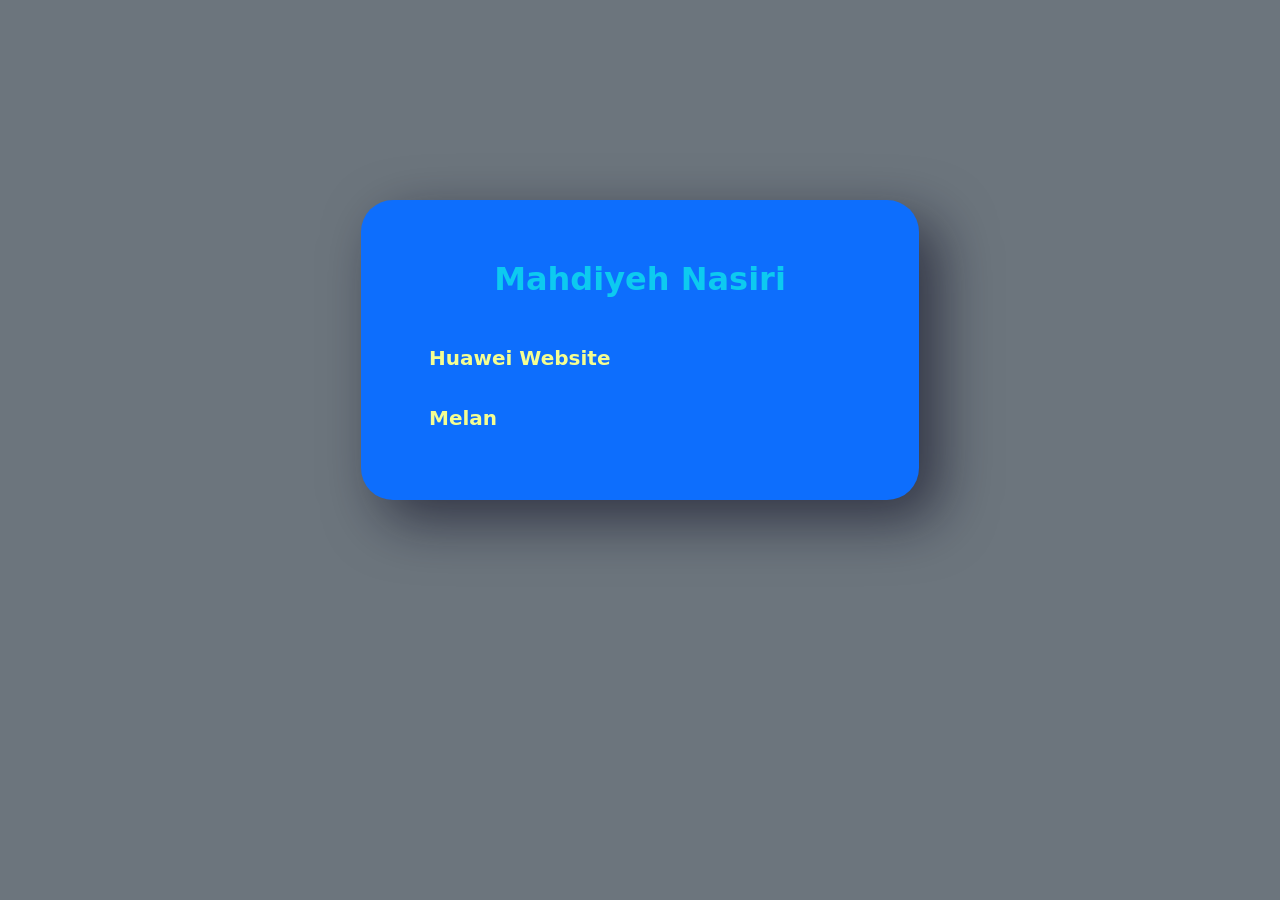
<file: first/index.html>
<!DOCTYPE html>
<html lang="en">
  <head>
    <meta charset="UTF-8" />
    <meta name="viewport" content="width=device-width, initial-scale=1.0" />
    <title>welcome</title>
    <link  href="https://cdn.jsdelivr.net/npm/bootstrap@5.3.2/dist/css/bootstrap.min.css"  rel="stylesheet"  integrity="sha384-T3c6CoIi6uLrA9TneNEoa7RxnatzjcDSCmG1MXxSR1GAsXEV/Dwwykc2MPK8M2HN"  crossorigin="anonymous" />
    <script src="https://cdn.jsdelivr.net/npm/bootstrap@5.3.2/dist/js/bootstrap.bundle.min.js" integrity="sha384-C6RzsynM9kWDrMNeT87bh95OGNyZPhcTNXj1NW7RuBCsyN/o0jlpcV8Qyq46cDfL" crossorigin="anonymous"></script>
    <link rel="stylesheet" href="welcomeindex.css" />
  </head>
  <body class="bg-secondary">
    <div class="container">
      <div class="row">
        <div class="col-12">
          <div class="bg-primary blue w-50 rounded-5 mx-auto">
            <h2 class="text-capitalize text-info fw-bold text-center mb-4"> Mahdiyeh Nasiri</h2>
            <div class="link w-100 p-2 my-2 d-flex align-items-center position-relative">
              <div class="project-name text-capitalize mt-3">
                <h3 class="fw-bold fs-5"><a  class="text-reset text-decoration-none"  href="../huawei/mainpage.html" target="_blank">huawei website</a></h3>
              </div>
            </div>
            <div class="link w-100 p-2 my-2 d-flex align-items-center position-relative">
              <div class="project-name text-capitalize mt-1">
                <h3 class="fw-bold fs-5"><a  class="text-reset text-decoration-none"  href="../myweb/mainpage.html" target="_blank">melan</a></h3>
              </div>
            </div>
          </div>
        </div>
      </div>
    </div>
  </body>
</html>
</file>
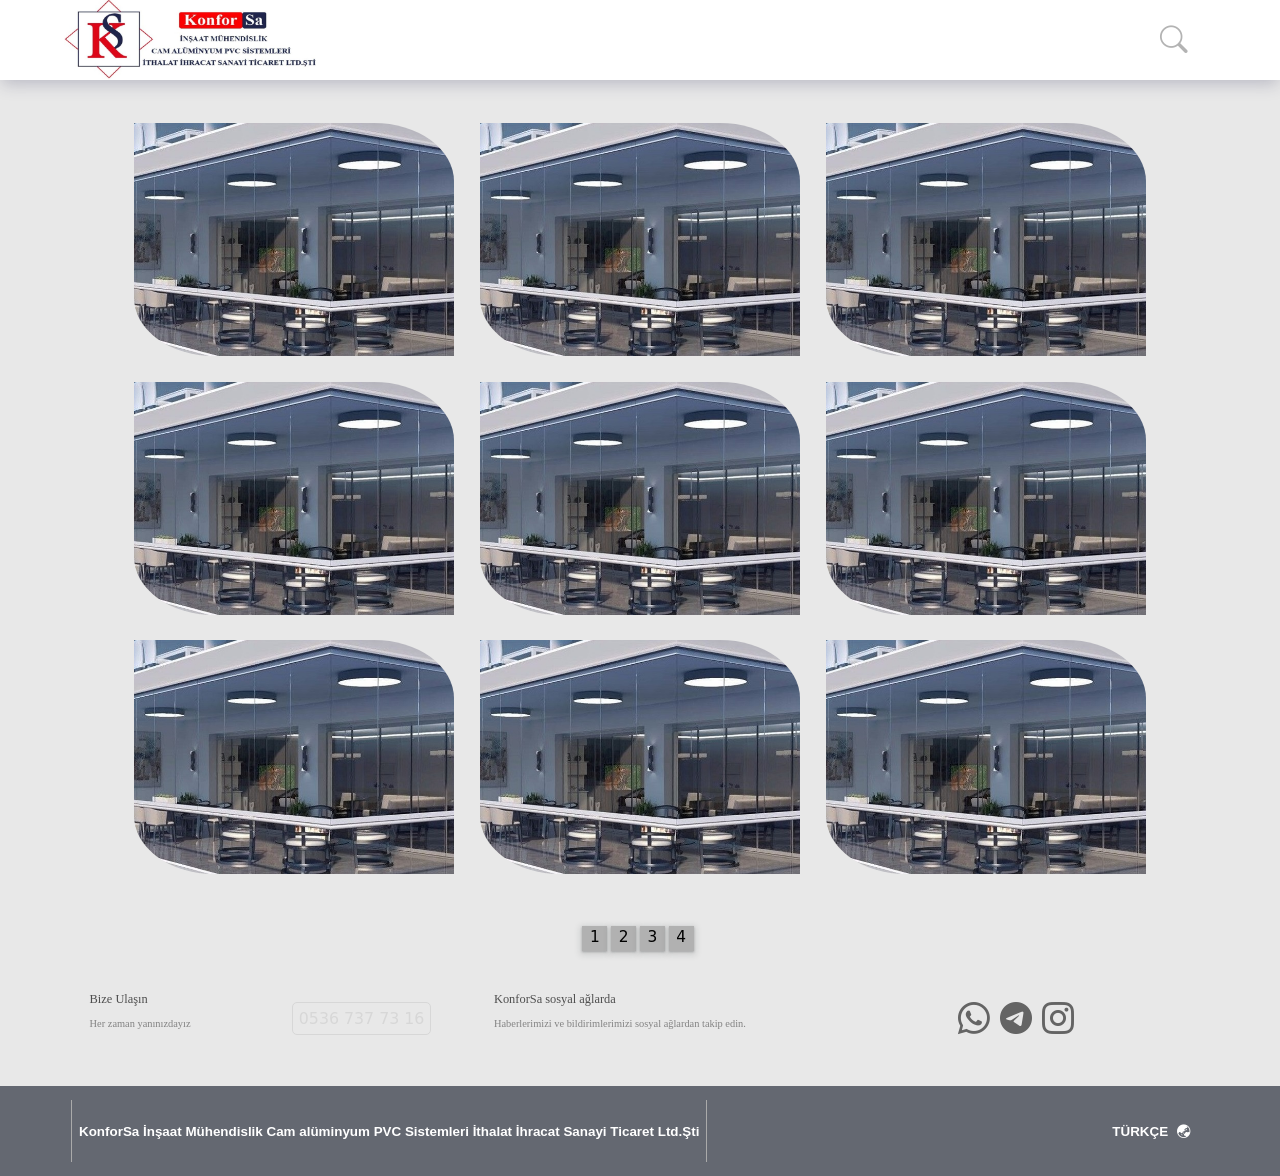
<file: aluminyum.html>
<!DOCTYPE html>
<html lang="en">

<head>
    <meta charset=" UTF-8">
    <meta name="viewport" content="width=device-width, initial-scale=1.0">
    <title>KonforSa İnşaat Mühendislik Cam alüminyum PVC Sistemleri </title>
    <link href="https://cdn.jsdelivr.net/npm/bootstrap@5.3.2/dist/css/bootstrap.min.css" rel="stylesheet"
        integrity="sha384-T3c6CoIi6uLrA9TneNEoa7RxnatzjcDSCmG1MXxSR1GAsXEV/Dwwykc2MPK8M2HN" crossorigin="anonymous">
    <script src="https://cdn.jsdelivr.net/npm/bootstrap@5.3.2/dist/js/bootstrap.bundle.min.js"
        integrity="sha384-C6RzsynM9kWDrMNeT87bh95OGNyZPhcTNXj1NW7RuBCsyN/o0jlpcV8Qyq46cDfL"
        crossorigin="anonymous"></script>
    <link rel="stylesheet" href="https://cdnjs.cloudflare.com/ajax/libs/font-awesome/4.7.0/css/font-awesome.min.css">
    <link rel="stylesheet" href="https://cdn.jsdelivr.net/npm/bootstrap-icons@1.11.2/font/bootstrap-icons.min.css">
    <link rel="stylesheet" href="css/main.css">
    <link rel="stylesheet" media="(max-width: 575px)" href="css/index2.css">
    <link rel="stylesheet" media="(min-width: 768px)" href="css/index-2md2.css">
    <link rel="stylesheet" media="(min-width: 576px) and (max-width: 767px)" href="css/index-2sm2.css">
    <link rel="stylesheet" media="(min-width: 768px)" href="css/gallery.css">
</head>

<body>
        <!--section2-->
            <div class="navigation">
                <i class="bi bi-search"></i>
                <i class="bi bi-list menu-list"></i>
                <ul class="menu">
                    <i class="bi bi-x-lg icon-modal"></i>
                    <li>
                        <a href="landing.html">Anasayfa</a>
                    </li>
                    <li>
                        <a href="" class="submenu">Projelerimiz</a>
                        <i class="bi bi-caret-left-fill icon-nav1"></i>
                    </li>
                    <li>
                        <a href="aboutus.html" >Hakkımızda</a>
                    </li>
                    <li>
                        <a href="">Ürünlerimiz</a>
                        <i class="bi bi-caret-left-fill icon-nav1"></i>
                    </li>
                    <li><a href="contact.html">İletişim</a></li>
                </ul>
                <div class="slogan">
                     <a href="landing.html"><img src="images/extra/slogan.jpg"></a>
                </div>
            </div>
            <div class="products show-submenu">
                <div class="productstext">
                    <div class="return">
                        <p>geri</p>
                        <i class="bi bi-caret-right-fill icon3"></i>
                    </div>
                    <div class="item">
                        <p>Cam Balkon</p>
                    </div>
                    <div class="item">
                        <p>Alüminyum</p>
                    </div>
                    <div class="item">
                        <p>PVC</p>
                    </div>
                    <div class="item">
                        <p>Sürgülü Kapı Sistemleri</p>
                    </div>
                    <div class="item">
                        <p>Duşa Kabin</p>
                    </div>
                    <div class="item">
                        <p>Sineklik Sistemleri</p>
                    </div>
                    <div class="item">
                        <p>Korkuluk Sistemleri</p>
                    </div>
                    <div class="item">
                        <p>Kış Bahçesi</p>
                    </div>
                    <div class="item">
                        <p>Otomatik Kapı Sistemleri</p>
                    </div>
                    <div class="item">
                        <p>Panjur ve Kepenk</p>
                    </div>
                </div>
            </div>
            <div class="support">
                <div class="supportstext">
                    <div class="return-support">
                        <p>geri</p>
                        <i class="bi bi-caret-right-fill icon3"></i>
                    </div>
                    <div class="item-support">
                        <div class="sublist-support">
                            <ul>
                                <li>
                                    <a href="cambalkon.html">Cam Balkon</a>
                                </li>
                            </ul>
                        </div>
                    </div>
                    <div class="item-support">
                        <div class="sublist-support">
                            <ul>
                                <li>
                                    <a href="aluminyum.html">Alüminyum</a>
                                </li>
                            </ul>
                        </div>
                    </div>
                    <div class="item-support">
                        <div class="sublist-support">
                            <ul>
                                <li>
                                    <a href="pvc.html">PVC</a>
                                </li>
                            </ul>
                        </div>
                    </div>

                    <div class="item-support">
                        <div class="sublist-support">
                            <ul>
                                <li>
                                    <a href="sliding.html">Sürgülü Kapı Sistemleri</a>
                                </li>
                            </ul>
                        </div>
                    </div>
                    <div class="item-support">
                        <div class="sublist-support">
                            <ul>
                                <li>
                                    <a href="cabin.html">Duşa Kabin</a>
                                </li>
                            </ul>
                        </div>
                    </div>
                    <div class="item-support">
                        <div class="sublist-support">
                            <ul>
                                <li>
                                    <a href="sineklik.html">Sineklik Sistemleri</a>
                                </li>
                            </ul>
                        </div>
                    </div>
                    <div class="item-support">
                        <div class="sublist-support">
                            <ul>
                                <li>
                                    <a href="korkuluk.html">Korkuluk Sistemleri</a>
                                </li>
                            </ul>
                        </div>
                    </div>
                    <div class="item-support">
                        <div class="sublist-support">
                            <ul>
                                <li>
                                    <a href="bahce.html">Kış Bahçesi</a>
                                </li>
                            </ul>
                        </div>
                    </div>
                    <div class="item-support">
                        <div class="sublist-support">
                            <ul>
                                <li>
                                    <a href="otomatic.html">Otomatik Kapı Sistemleri</a>
                                </li>
                            </ul>
                        </div>
                    </div>
                    <div class="item-support">
                        <div class="sublist-support">
                            <ul>
                                <li>
                                    <a href="panjur.html">Panjur ve Kepenk</a>
                                </li>
                            </ul>
                        </div>
                    </div>
                </div>
            </div>
<!--section 3-->
        <div class="gallery1">
                <div class="photobox">
                    <img src="images/groups/cambalkon1.jpg">
                </div>
                <div class="photobox">
                    <img src="images/groups/cambalkon1.jpg">
                </div>
                <div class="photobox">
                    <img src="images/groups/cambalkon1.jpg">
                </div>
        </div>
        <div class="gallery2">
                <div class="photobox">
                    <img src="images/groups/cambalkon1.jpg">
                </div>
                <div class="photobox">
                    <img src="images/groups/cambalkon1.jpg">
                </div>
                <div class="photobox">
                    <img src="images/groups/cambalkon1.jpg">
                </div>
        </div>
        <div class="gallery3">
                <div class="photobox">
                    <img src="images/groups/cambalkon1.jpg">
                </div>
                <div class="photobox">
                    <img src="images/groups/cambalkon1.jpg">
                </div>
                <div class="photobox">
                    <img src="images/groups/cambalkon1.jpg">
                </div>
        </div>
<!--section 4-->
        <div class="numbers">
            <div class="shomare">1</div>
            <div class="shomare">2</div>
            <div class="shomare">3</div>
            <div class="shomare">4</div>
        </div>
<!--section 7-->
    <div class="contactus">
        <div class="contactdivider">
            <p>Bize Ulaşın</p>
            <p>Her zaman yanınızdayız</p>
        </div>
        <div class="contactdivider">
            <div>0536 737 73 16</div>
        </div>
        <div class="contactdivider">
            <p>
                KonforSa sosyal ağlarda
            </p>
            <p>Haberlerimizi ve bildirimlerimizi sosyal ağlardan takip edin.</p>
        </div>
        <div class="contactdivider">
            <ul>
                <li><a href=><i class="bi bi-whatsapp aparat2"></i></a></li>
                <li><a href="https://t.me/greenplanet"><i class="bi bi-telegram aparat2"></i></a>
                </li>
                <li><a href="https://instagram.com/greenplanetco"><i class="bi bi-instagram aparat2"></i></a></li>
            </ul>
        </div>
    </div>
    <!--last-->
    <div class="header_menu">
        <ul class="topmenu">
            <div></div>
            <li>
                <a href="https://green.ir/">KonforSa İnşaat Mühendislik Cam alüminyum PVC Sistemleri İthalat İhracat
                    Sanayi Ticaret Ltd.Şti</a>
            </li>
            <div></div>
        </ul>
        <div class="language_menu">
            <ul class="topmenu">
                <li>
                    <a href="https://en.green.ir/"> TÜRKÇE <i class="bi bi-globe-asia-australia"></i></a>
                </li>
            </ul>
        </div>
    </div>
<script src="js/index.js"></script>
</body>
</file>
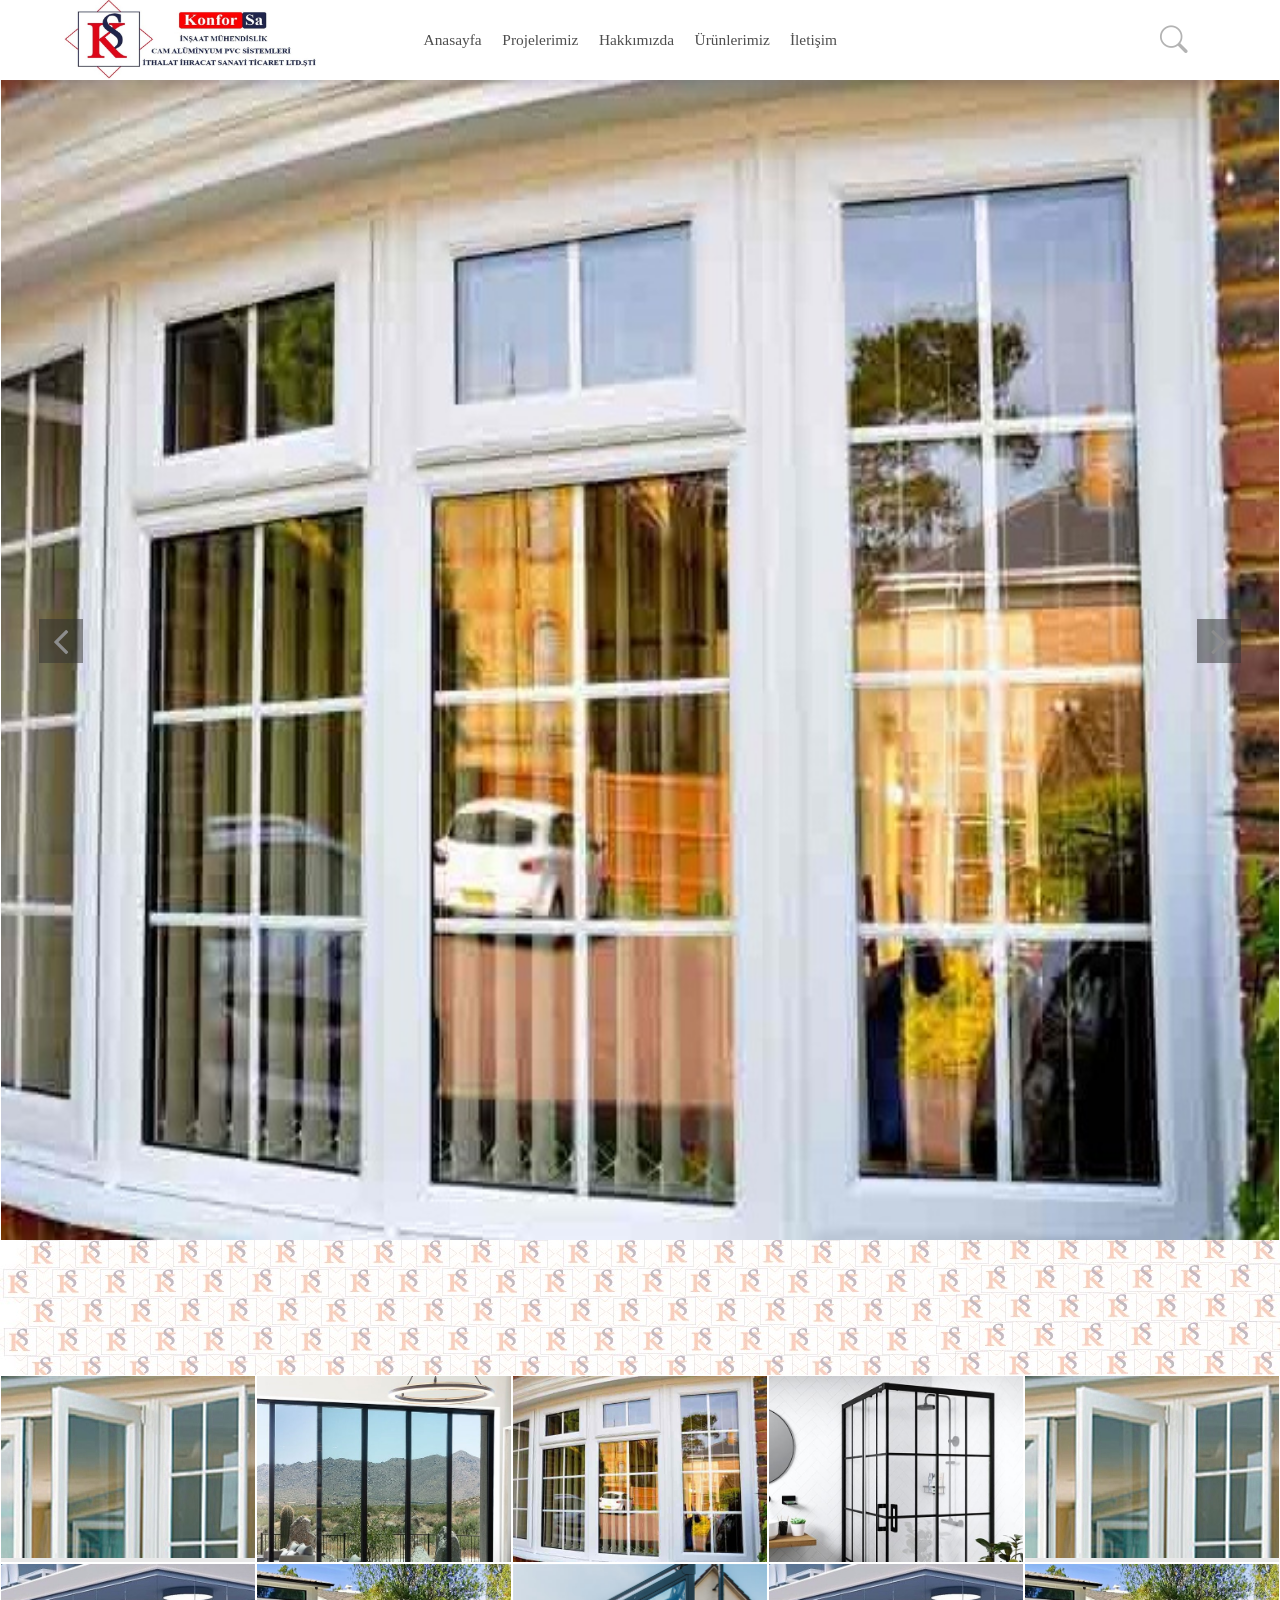
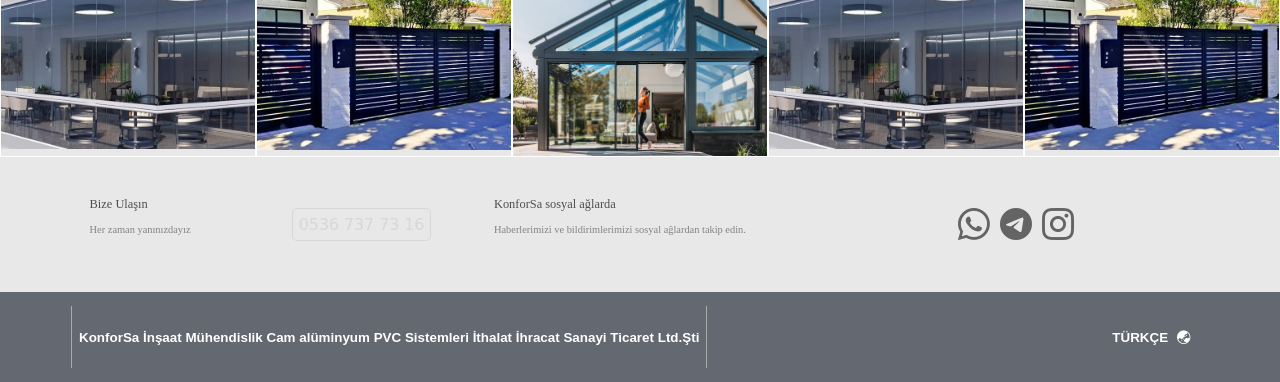
<file: landing.html>
<!DOCTYPE html>
<html lang="en">

<head>
    <meta charset=" UTF-8">
    <meta name="viewport" content="width=device-width, initial-scale=1.0">
    <title>KonforSa İnşaat Mühendislik Cam alüminyum PVC Sistemleri </title>
    <link href="https://cdn.jsdelivr.net/npm/bootstrap@5.3.2/dist/css/bootstrap.min.css" rel="stylesheet"
        integrity="sha384-T3c6CoIi6uLrA9TneNEoa7RxnatzjcDSCmG1MXxSR1GAsXEV/Dwwykc2MPK8M2HN" crossorigin="anonymous">
    <script src="https://cdn.jsdelivr.net/npm/bootstrap@5.3.2/dist/js/bootstrap.bundle.min.js"
        integrity="sha384-C6RzsynM9kWDrMNeT87bh95OGNyZPhcTNXj1NW7RuBCsyN/o0jlpcV8Qyq46cDfL"
        crossorigin="anonymous"></script>
    <link rel="stylesheet" href="https://cdnjs.cloudflare.com/ajax/libs/font-awesome/4.7.0/css/font-awesome.min.css">
    <link rel="stylesheet" href="https://cdn.jsdelivr.net/npm/bootstrap-icons@1.11.2/font/bootstrap-icons.min.css">
    <link rel="stylesheet" href="css/main.css">
    <link rel="stylesheet" media="(max-width: 575px)" href="css/index2.css">
    <link rel="stylesheet" media="(min-width: 768px)" href="css/index-2md2.css">
    <link rel="stylesheet" media="(min-width: 576px) and (max-width: 767px)" href="css/index-2sm2.css">
</head>

<body>
    <!--section 2-->
    <div class="navigation">
        <i class="bi bi-search"></i>
        <i class="bi bi-list menu-list"></i>
        <ul class="menu">
            <i class="bi bi-x-lg icon-modal"></i>
            <li>
                <a href="landing.html">Anasayfa</a>
            </li>
            <li>
                <a href="" class="submenu">Projelerimiz</a>
                <i class="bi bi-caret-left-fill icon-nav1"></i>
            </li>
            <li>
                <a href="aboutus.html" >Hakkımızda</a>
            </li>
            <li>
                <a href="">Ürünlerimiz</a>
                <i class="bi bi-caret-left-fill icon-nav1"></i>
            </li>
            <li><a href="contact.html">İletişim</a></li>
        </ul>
        <div class="slogan">
            <a href="landing.html"><img src="images/extra/slogan.jpg"></a>
        </div>
    </div>
    <div class="products show-submenu">
        <div class="productstext">
            <div class="return">
                <p>geri</p>
                <i class="bi bi-caret-right-fill icon3"></i>
            </div>
            <div class="item">
                <p>Cam Balkon</p>
            </div>
            <div class="item">
                <p>Alüminyum</p>
            </div>
            <div class="item">
                <p>PVC</p>
            </div>
            <div class="item">
                <p>Sürgülü Kapı Sistemleri</p>
            </div>
            <div class="item">
                <p>Duşa Kabin</p>
            </div>
            <div class="item">
                <p>Sineklik Sistemleri</p>
            </div>
            <div class="item">
                <p>Korkuluk Sistemleri</p>
            </div>
            <div class="item">
                <p>Kış Bahçesi</p>
            </div>
            <div class="item">
                <p>Otomatik Kapı Sistemleri</p>
            </div>
            <div class="item">
                <p>Panjur ve Kepenk</p>
            </div>
        </div>
    </div>
    <div class="support">
        <div class="supportstext">
            <div class="return-support">
                <p>geri</p>
                <i class="bi bi-caret-right-fill icon3"></i>
            </div>
            <div class="item-support">
                <div class="sublist-support">
                    <ul>
                        <li>
                            <a href="cambalkon.html">Cam Balkon</a>
                        </li>
                    </ul>
                </div>
            </div>
            <div class="item-support">
                <div class="sublist-support">
                    <ul>
                        <li>
                            <a href="aluminyum.html">Alüminyum</a>
                        </li>
                    </ul>
                </div>
            </div>
            <div class="item-support">
                <div class="sublist-support">
                    <ul>
                        <li>
                            <a href="pvc.html">PVC</a>
                        </li>
                    </ul>
                </div>
            </div>

            <div class="item-support">
                <div class="sublist-support">
                    <ul>
                        <li>
                            <a href="sliding.html">Sürgülü Kapı Sistemleri</a>
                        </li>
                    </ul>
                </div>
            </div>
            <div class="item-support">
                <div class="sublist-support">
                    <ul>
                        <li>
                            <a href="cabin.html">Duşa Kabin</a>
                        </li>
                    </ul>
                </div>
            </div>
            <div class="item-support">
                <div class="sublist-support">
                    <ul>
                        <li>
                            <a href="sineklik.html">Sineklik Sistemleri</a>
                        </li>
                    </ul>
                </div>
            </div>
            <div class="item-support">
                <div class="sublist-support">
                    <ul>
                        <li>
                            <a href="korkuluk.html">Korkuluk Sistemleri</a>
                        </li>
                    </ul>
                </div>
            </div>
            <div class="item-support">
                <div class="sublist-support">
                    <ul>
                        <li>
                            <a href="bahce.html">Kış Bahçesi</a>
                        </li>
                    </ul>
                </div>
            </div>
            <div class="item-support">
                <div class="sublist-support">
                    <ul>
                        <li>
                            <a href="otomatic.html">Otomatik Kapı Sistemleri</a>
                        </li>
                    </ul>
                </div>
            </div>
            <div class="item-support">
                <div class="sublist-support">
                    <ul>
                        <li>
                            <a href="panjur.html">Panjur ve Kepenk</a>
                        </li>
                    </ul>
                </div>
            </div>
        </div>
    </div>
    <!--section 3-->

    <div class="slider">
        <i class="fa fa-angle-left icon1"></i>
        <i class="fa fa-angle-right icon2"></i>
        <div class="slider-container">
            <img class="imageslide" src="images/groups/Aluminum1.jpg">
            <img class="imageslide" src="images/groups/automatic1.jpg">
            <img class="imageslide" src="images/groups/cabin1.jpg">
            <img class="imageslide" src="images/groups/cambalkon1.jpg">
            <img class="imageslide" src="images/groups/kisahce1.avif">
            <img class="imageslide" src="images/groups/pvc1.jpg">
        </div>
        <!--<div class="image_time">
        <div class="rect rect1">
            <div class="green green-zero"></div>
        </div>
        <div class="rect rect2">
            <div class="green green-zero"></div>
        </div>
        <div class="rect rect3">
            <div class="green green-zero"></div>
        </div>
        <div class="rect rect4">
            <div class="green green-zero"></div>
        </div>
        <div class="rect rect5">
            <div class="green green-zero"></div>
        </div>
        <div class="rect rect6">
            <div class="green green-zero"></div>
        </div>
        </div>
        
-->
    </div>

    <!--section scentences-->
    <div class="footer">
        <div class="content">
            <p class="hayal">haysllerınızı ınnsa etmek bızım ısımız masalan.....</p>
        </div>
    </div>

    <!--section 4-->
    <div class="groups">
        <div class="groupstop image-container">
            <div class="pic pic_1">
                <img src="images/groups/pvc1.jpg">
            </div>
            <div class="pic pic_2">
                <img src="images/groups/sliding1.jpg">
            </div>
            <div class="pic pic_3">
                <img src="images/groups/Aluminum1.jpg">
            </div>
            <div class="pic pic_4">
                <img src="images/groups/cabin1.jpg">
            </div>
            <div class="pic pic_5">
                <img src="images/groups/pvc1.jpg">
            </div>
        </div>

        <div class="groupsbottom image-container">
            <div class="pic pic_1">
                <img src="images/groups/cambalkon1.jpg">
            </div>
            <div class="pic pic_2">
                <img src="images/groups/gate1.jpg">
            </div>
            <div class="pic pic_3">
                <img src="images/groups/kisahce1.avif">
            </div>
            <div class="pic pic_4">
                <img src="images/groups/cambalkon1.jpg">
            </div>
            <div class="pic pic_5">
                <img src="images/groups/gate1.jpg">
            </div>
        </div>
    </div>


    <!--section 7-->
    <div class="contactus">
        <div class="contactdivider">
            <p>Bize Ulaşın</p>
            <p>Her zaman yanınızdayız</p>
        </div>
        <div class="contactdivider">
            <div>0536 737 73 16</div>
        </div>
        <div class="contactdivider">
            <p>
                KonforSa sosyal ağlarda
            </p>
            <p>Haberlerimizi ve bildirimlerimizi sosyal ağlardan takip edin.</p>
        </div>
        <div class="contactdivider">
            <ul>
                <li><a href=><i class="bi bi-whatsapp aparat2"></i></a></li>
                <li><a href="https://t.me/greenplanet"><i class="bi bi-telegram aparat2"></i></a>
                </li>
                <li><a href="https://instagram.com/greenplanetco"><i class="bi bi-instagram aparat2"></i></a></li>
            </ul>
        </div>
    </div>
    <!--last-->
    <div class="header_menu">
        <ul class="topmenu">
            <div></div>
            <li>
                <a href="https://green.ir/">KonforSa İnşaat Mühendislik Cam alüminyum PVC Sistemleri İthalat İhracat
                    Sanayi Ticaret Ltd.Şti</a>
            </li>
            <div></div>
        </ul>
        <div class="language_menu">
            <ul class="topmenu">
                <li>
                    <a href="https://en.green.ir/"> TÜRKÇE <i class="bi bi-globe-asia-australia"></i></a>
                </li>
            </ul>
        </div>
    </div>

    <script src="js/index.js"></script>
</body>
</file>
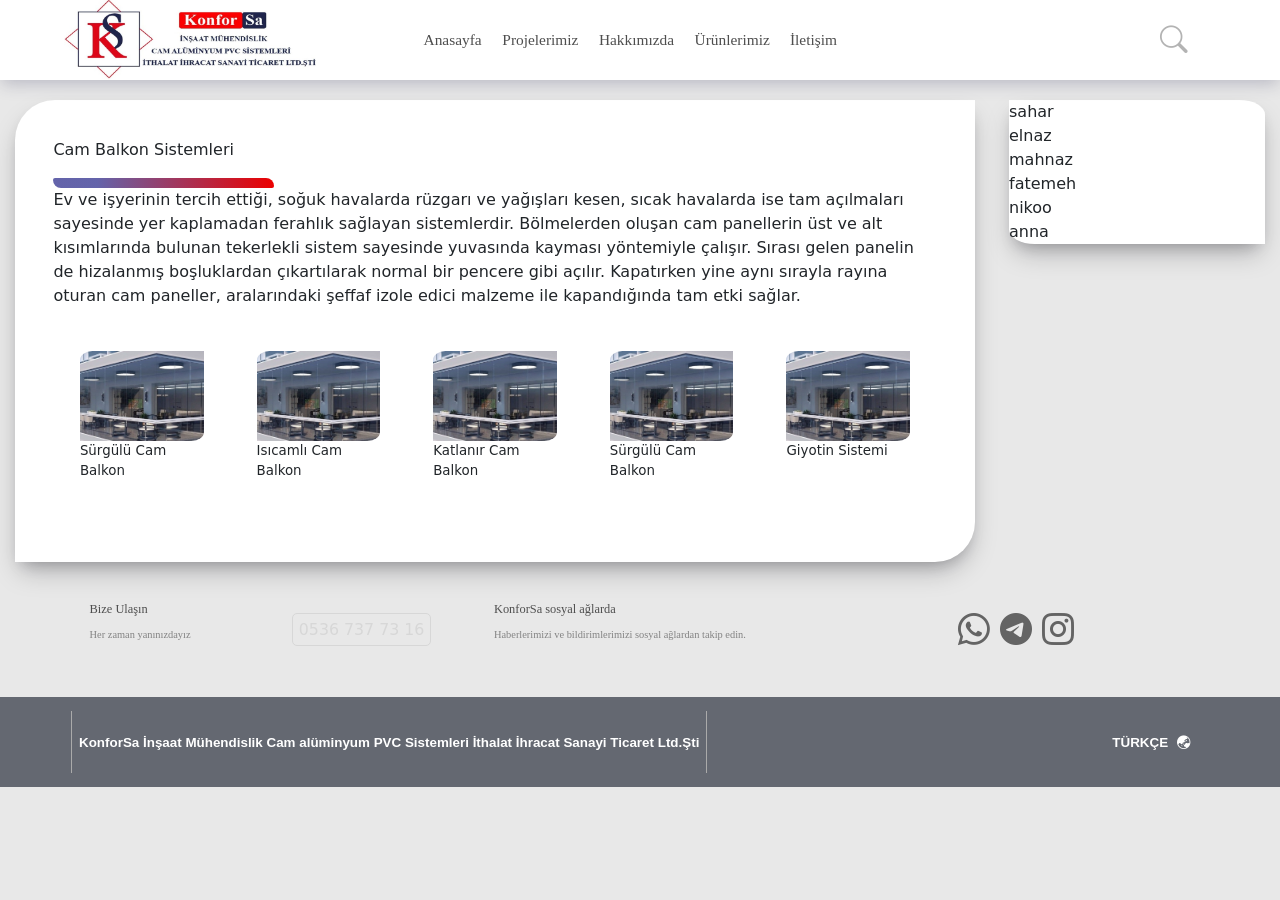
<file: mo-cam.html>
<!DOCTYPE html>
<html lang="en">

<head>
    <meta charset=" UTF-8">
    <meta name="viewport" content="width=device-width, initial-scale=1.0">
    <title>KonforSa İnşaat Mühendislik Cam alüminyum PVC Sistemleri </title>
    <link href="https://cdn.jsdelivr.net/npm/bootstrap@5.3.2/dist/css/bootstrap.min.css" rel="stylesheet"
        integrity="sha384-T3c6CoIi6uLrA9TneNEoa7RxnatzjcDSCmG1MXxSR1GAsXEV/Dwwykc2MPK8M2HN" crossorigin="anonymous">
    <script src="https://cdn.jsdelivr.net/npm/bootstrap@5.3.2/dist/js/bootstrap.bundle.min.js"
        integrity="sha384-C6RzsynM9kWDrMNeT87bh95OGNyZPhcTNXj1NW7RuBCsyN/o0jlpcV8Qyq46cDfL"
        crossorigin="anonymous"></script>
    <link rel="stylesheet" href="https://cdnjs.cloudflare.com/ajax/libs/font-awesome/4.7.0/css/font-awesome.min.css">
    <link rel="stylesheet" href="https://cdn.jsdelivr.net/npm/bootstrap-icons@1.11.2/font/bootstrap-icons.min.css">
    <link rel="stylesheet" href="css/main.css">
    <link rel="stylesheet" media="(max-width: 575px)" href="css/index2.css">
    <link rel="stylesheet" media="(min-width: 768px)" href="css/index-2md2.css">
    <link rel="stylesheet" media="(min-width: 576px) and (max-width: 767px)" href="css/index-2sm2.css">
    <link rel="stylesheet" media="(min-width: 768px)" href="css/morefy.css">
</head>

<body>
        <!--section2-->
            <div class="navigation">
                <i class="bi bi-search"></i>
                <i class="bi bi-list menu-list"></i>
                <ul class="menu">
                    <i class="bi bi-x-lg icon-modal"></i>
                    <li>
                        <a href="landing.html">Anasayfa</a>
                    </li>
                    <li>
                        <a href="" class="submenu">Projelerimiz</a>
                        <i class="bi bi-caret-left-fill icon-nav1"></i>
                    </li>
                    <li>
                        <a href="aboutus.html" >Hakkımızda</a>
                    </li>
                    <li>
                        <a href="">Ürünlerimiz</a>
                        <i class="bi bi-caret-left-fill icon-nav1"></i>
                    </li>
                    <li><a href="contact.html">İletişim</a></li>
                </ul>
                <div class="slogan">
                     <a href="landing.html"><img src="images/extra/slogan.jpg"></a>
                </div>
            </div>
            <div class="products show-submenu">
                <div class="productstext">
                    <div class="return">
                        <p>geri</p>
                        <i class="bi bi-caret-right-fill icon3"></i>
                    </div>
                    <div class="item">
                        <p>Cam Balkon</p>
                    </div>
                    <div class="item">
                        <p>Alüminyum</p>
                    </div>
                    <div class="item">
                        <p>PVC</p>
                    </div>
                    <div class="item">
                        <p>Sürgülü Kapı Sistemleri</p>
                    </div>
                    <div class="item">
                        <p>Duşa Kabin</p>
                    </div>
                    <div class="item">
                        <p>Sineklik Sistemleri</p>
                    </div>
                    <div class="item">
                        <p>Korkuluk Sistemleri</p>
                    </div>
                    <div class="item">
                        <p>Kış Bahçesi</p>
                    </div>
                    <div class="item">
                        <p>Otomatik Kapı Sistemleri</p>
                    </div>
                    <div class="item">
                        <p>Panjur ve Kepenk</p>
                    </div>
                </div>
            </div>
            <div class="support">
                <div class="supportstext">
                    <div class="return-support">
                        <p>geri</p>
                        <i class="bi bi-caret-right-fill icon3"></i>
                    </div>
                    <div class="item-support">
                        <div class="sublist-support">
                            <ul>
                                <li>
                                    <a href="cambalkon.html">Cam Balkon</a>
                                </li>
                            </ul>
                        </div>
                    </div>
                    <div class="item-support">
                        <div class="sublist-support">
                            <ul>
                                <li>
                                    <a href="aluminyum.html">Alüminyum</a>
                                </li>
                            </ul>
                        </div>
                    </div>
                    <div class="item-support">
                        <div class="sublist-support">
                            <ul>
                                <li>
                                    <a href="pvc.html">PVC</a>
                                </li>
                            </ul>
                        </div>
                    </div>

                    <div class="item-support">
                        <div class="sublist-support">
                            <ul>
                                <li>
                                    <a href="sliding.html">Sürgülü Kapı Sistemleri</a>
                                </li>
                            </ul>
                        </div>
                    </div>
                    <div class="item-support">
                        <div class="sublist-support">
                            <ul>
                                <li>
                                    <a href="cabin.html">Duşa Kabin</a>
                                </li>
                            </ul>
                        </div>
                    </div>
                    <div class="item-support">
                        <div class="sublist-support">
                            <ul>
                                <li>
                                    <a href="sineklik.html">Sineklik Sistemleri</a>
                                </li>
                            </ul>
                        </div>
                    </div>
                    <div class="item-support">
                        <div class="sublist-support">
                            <ul>
                                <li>
                                    <a href="korkuluk.html">Korkuluk Sistemleri</a>
                                </li>
                            </ul>
                        </div>
                    </div>
                    <div class="item-support">
                        <div class="sublist-support">
                            <ul>
                                <li>
                                    <a href="bahce.html">Kış Bahçesi</a>
                                </li>
                            </ul>
                        </div>
                    </div>
                    <div class="item-support">
                        <div class="sublist-support">
                            <ul>
                                <li>
                                    <a href="otomatic.html">Otomatik Kapı Sistemleri</a>
                                </li>
                            </ul>
                        </div>
                    </div>
                    <div class="item-support">
                        <div class="sublist-support">
                            <ul>
                                <li>
                                    <a href="panjur.html">Panjur ve Kepenk</a>
                                </li>
                            </ul>
                        </div>
                    </div>
                </div>
            </div>
<!--section 3-->
        <div class="tozihat">
            <p>Cam Balkon Sistemleri</p>
            <div class="line"></div>
            <p>Ev ve işyerinin tercih ettiği, soğuk havalarda rüzgarı ve yağışları kesen, sıcak havalarda ise tam açılmaları sayesinde yer kaplamadan ferahlık sağlayan sistemlerdir.

Bölmelerden oluşan cam panellerin üst ve alt kısımlarında bulunan tekerlekli sistem sayesinde yuvasında kayması yöntemiyle çalışır. Sırası gelen panelin de hizalanmış boşluklardan çıkartılarak normal bir pencere gibi açılır. Kapatırken yine aynı sırayla rayına oturan cam paneller, aralarındaki şeffaf izole edici malzeme ile kapandığında tam etki sağlar.</p>
                <div class="announce">
                    <div class="kind">
                        <img src="images/groups/cambalkon1.jpg">
                        <p>Sürgülü Cam Balkon</p>
                    </div>
                    <div class="kind">
                        <img src="images/groups/cambalkon1.jpg">
                        <p>Isıcamlı Cam Balkon</p>
                    </div>
                    <div class="kind">
                        <img src="images/groups/cambalkon1.jpg">
                        <p>Katlanır Cam Balkon</p>
                    </div>
                    <div class="kind">
                        <img src="images/groups/cambalkon1.jpg">
                        <p>Sürgülü Cam Balkon</p>
                    </div>
                    <div class="kind">
                        <img src="images/groups/cambalkon1.jpg">
                        <p>Giyotin Sistemi</p>
                    </div>
                </div>
        </div>
        <div class="time">
            <div class="name name1">
                sahar
            </div>
            <div class="name name2">
                elnaz
            </div>
            <div class="name name3">
                mahnaz
            </div>
            <div class="name name4">
                fatemeh
            </div>
            <div class="name name5">
                nikoo
            </div>
            <div class="name name6">
                anna
            </div>
        </div>

<!--section 4-->

<!--section 7-->
    <div class="contactus">
        <div class="contactdivider">
            <p>Bize Ulaşın</p>
            <p>Her zaman yanınızdayız</p>
        </div>
        <div class="contactdivider">
            <div>0536 737 73 16</div>
        </div>
        <div class="contactdivider">
            <p>
                KonforSa sosyal ağlarda
            </p>
            <p>Haberlerimizi ve bildirimlerimizi sosyal ağlardan takip edin.</p>
        </div>
        <div class="contactdivider">
            <ul>
                <li><a href=><i class="bi bi-whatsapp aparat2"></i></a></li>
                <li><a href="https://t.me/greenplanet"><i class="bi bi-telegram aparat2"></i></a>
                </li>
                <li><a href="https://instagram.com/greenplanetco"><i class="bi bi-instagram aparat2"></i></a></li>
            </ul>
        </div>
    </div>
    <!--last-->
    <div class="header_menu">
        <ul class="topmenu">
            <div></div>
            <li>
                <a href="https://green.ir/">KonforSa İnşaat Mühendislik Cam alüminyum PVC Sistemleri İthalat İhracat
                    Sanayi Ticaret Ltd.Şti</a>
            </li>
            <div></div>
        </ul>
        <div class="language_menu">
            <ul class="topmenu">
                <li>
                    <a href="https://en.green.ir/"> TÜRKÇE <i class="bi bi-globe-asia-australia"></i></a>
                </li>
            </ul>
        </div>
    </div>
<script src="js/index.js"></script>
</body>
</file>
<file: first/welcomeindex.css>
.blue{
    height: 300px;
    margin-top: 200px;
    box-shadow: 20px 20px 55px rgba(10, 10, 32, 0.6);
    padding: 60px;
  }
 .number,
  .row h3{
    color: rgb(244, 254, 145);
  }
</file>
<file: css/main.css>
@font-face {
    font-family: 'roboto';
    src: url('../font/roboto/Roboto-Black.ttf');
    /* IE9 Compat Modes */
    src: url('../fonts/iryekanr.eot?#iefix') format('embedded-opentype'),
        /* IE6-IE8 */
        url('../fonts/iryekanr.woff2') format('woff2'),
        /* Super Modern Browsers */
        url('../fonts/iryekanr.woff') format('woff'),
        /* Pretty Modern Browsers */
        url('../fonts/iryekanr.ttf') format('truetype'),
        /* Safari, Android, iOS */
        url('../fonts/iryekanr.svg#svgFontName') format('svg');
    /* Legacy iOS */
}

* {
    padding: 0;
    margin: 0;
    border: 0;
    outline: 0;
    box-sizing: border-box;
}
body{
    background-color: #e8e8e8;
}

ul,
li {
    list-style-type: none;
}

a,
li>a {
    text-decoration: none;
    cursor: pointer;
}

i {
    cursor: pointer;
}

img {
    display: block;
    width: 100%;
    cursor: pointer;
}


.header_menu {
    width: 100%;
    background-color: rgb(100, 104, 113);
    display: flex;
    height: 10vh;
}

.topmenu {
    display: flex;
    align-items: center;
    margin: 0;
    padding: 0;
}

.topmenu>div {
    width: 1px;
    height: 80%;
    background-color: rgb(170, 170, 170);
    margin: 0px 7px;
}

.topmenu>li>a {
    text-align: center;
    text-decoration: none;
    font-family: sans-serif;
    font-size: calc(0.5vw + 7px);
    font-weight: 600;
    color: white;
    transition: all 200ms ease 0s;
}

.topmenu>li>a:hover {
    color: rgb(255, 255, 255);
}

.language_menu {
    display: flex;
}

.language_menu>ul>li>a {
    color: white;
}

.language_menu>ul>li>a>i {
    color: white;
    margin-left: 5px;
    transition: all 200ms ease;
}

.language_menu>ul>li>a>i:hover {
    color: rgb(170, 170, 170);
}

/*section2*/
.slider {
    position: relative;
    overflow: hidden;
    border-left: 1px solid white;
    border-right: 1px solid white;
}

.slider-container {
    width: 100%;
    position: relative;
    display: flex;
    transition: all 3000ms ease;
}

.imageslide {
    width: 100%;
    display: block;
    position: relative;
    flex: 0 0 100%;
    transition: all 3000ms ease;
}

.icon1,
.icon2 {
    position: absolute;
    width: calc(3vw + 5px);
    height: calc(3vw + 5px);
    font-size: calc(3vw + 5px);
    text-align: center;
    line-height: calc(3vw + 5px);
    top: 50%;
    margin-top: calc(-3vw - 5px / 2);
    cursor: pointer;
    background-color: rgba(49, 49, 49, 0.5);
    color: rgb(141, 141, 141);
    transition: all 300ms ease 0s;
    z-index: 2;
}

.icon1:hover,
.icon2:hover {
    color: rgb(182, 182, 182);
}

.icon1 {
    left: 3%;
}

.icon2 {
    right: 3%;
}

.image_time {
    position: absolute;
    width: 30%;
    height: 1.5%;
    bottom: 5%;
    display: flex;
    justify-content: center;
    left: 50%;
    transform: translateX(-50%);
    padding: 0px;
}

.image_time>.rect {
    width: 16.6666%;
    height: 100%;
    margin-left: 1.5%;
    cursor: pointer;
    background: linear-gradient(to left, green 50%, rgb(0, 0, 0, 0.5) 50%);
    background-size: 200%;
}

.rect.stop-transition {
    transition: none;
}

/*section-4 & section-6*/
.groups {
    width: 100%;
}

.image-container {
    width: 100%;
}

.pic {
    border: 1.5px solid white;
    transition: opacity 0.3s ease;
}

/*section-5*/
.banner {
    width: 100%;
    height: auto;
    border-left: 1px solid white;
    border-right: 1px solid white;
    cursor: pointer;
}

/*section-6*/
.secondgroups,
.lefttop,
.leftbottom {
    width: 100%;
}

.groupsright {
    position: relative;
    overflow: hidden;
    border-top: 1px solid white;
    border-right: 1px solid white;
    border-bottom: 1px solid white;
}

.pic2 {
    position: relative;
    border: 1px solid white;
}

.pic3 {
    width: 100%;
    height: 100%;
    display: block;
    position: relative;
    flex: 0 0 100%;
}

.pic3 img {
    width: 100%;
    height: 100%;
    object-fit: cover;
}

.secondgroups span {
    position: absolute;
    top: 0;
    left: 0;
    width: 100%;
    height: 100%;
    background-color: rgba(0, 0, 0, 0.5);
    color: white;
    font-family: 'iryekanr';
    text-align: right;
    font-size: calc(1vw + 2px);
    font-weight: 500;
    transition: all 0.3s ease;
}

.secondgroups span:hover {
    background-color: rgba(0, 0, 0, 0);
}

.text-in-span {
    position: absolute;
    bottom: 7px;
    right: 7px;
}

.slider2 {
    display: flex;
    position: relative;
    padding: 0;
    margin: 0;
    width: 100%;
    height: 100%;
    transition: transform 0.3s ease;
}

/*section 7*/
.contactus {
    width: 100%;
    padding: 3% 7%;
    align-items: center;
}

.contactdivider>p:first-of-type {
    text-decoration: none;
    font-family: cursive;
    color: rgb(78, 78, 78);
    font-weight: 500;
    font-style: normal;
    margin-bottom: 8px;
}

.contactdivider>p:nth-of-type(2) {
    text-decoration: none;
    font-family: cursive;
    color: rgb(131, 131, 131);
    font-weight: lighter;
    font-style: normal;
}

.contactdivider>div {
    border: 1px solid rgb(215, 215, 215);
    width: fit-content;
    padding: 4px 6px;
    border-radius: 5px;
    transition: border 0.3s;
    color: rgb(215, 215, 215);
    font-size: calc(1vw + 3px);
    font-weight: 500;
    font-style: normal;
    text-align: center;
}

.contactdivider>div:hover {
    border: 1px solid rgb(153, 204, 51);
    color: rgb(153, 204, 51);
}

.contactdivider>ul {
    display: flex;
    justify-content: center;
    align-items: center;
    padding: 0px;
    margin: 0;
}

.aparat2 {
    font-size: 2.5vw;
    font-weight: lighter;
    filter: grayscale(1);
    -webkit-filter: grayscale(1);
    -moz-filter: grayscale(1);
    margin: 0px 5px;
    transition: all 0.3ms ease;
}

.aparat2:hover {
    filter: grayscale(0);
    -webkit-filter: grayscale(0);
    -moz-filter: grayscale(0);
}

/*section 8*/
/*section 9*/
.footer2 {
    width: 100%;
    background-color: rgb(100, 104, 113);
    padding: 1% 7% 1% 9%;
}

.footerlist>ul {
    width: 100%;
    display: flex;
    flex-direction: row;
    margin-bottom: 5px;
}

.footerlist>ul>li {
    padding-left: 13px;
    padding-bottom: 0px;
}

.footerlist>ul>li:nth-last-child(1) {
    padding-left: 0px;
}

.footerlist>ul>li>a {
    color: #fff;
    cursor: pointer;
    font-size: calc(0.5vw + 5px);
    font-family: 'iryekanr';
    font-weight: 400;
    font-style: normal;
    transition: all 200ms ease;
}

.copyright {
    color: #cbcaca;
    font-size: calc(0.5vw + 5px);
    font-family: 'iryekanr';
    font-weight: 400;
    font-style: normal;
}

.copyright>a {
    color: #fff;
    cursor: pointer;
    text-decoration: none;
    font-size: calc(0.5vw + 5px);
    font-family: 'iryekanr';
    font-weight: 400;
    font-style: normal;
}

.offerblock {
    width: 100vw;
    position: relative;
    margin-left: -50vw;
    left: 50%;
    overflow-x: hidden;
}

.offerblock__grid {
    display: grid;
    grid-template-columns: repeat(2, 1fr);
    gap: 10px
}

@media (min-width:768px) {
    .offerblock__grid {
        grid-template-columns: repeat(3, 1fr)
    }
}

@media (min-width:992px) {
    .offerblock__grid {
        display: -webkit-box;
        display: -ms-flexbox;
        display: flex;
        gap: 10px;
        width: calc(100% - 30px);
        margin: auto;
        -webkit-box-pack: space-evenly;
        -ms-flex-pack: space-evenly;
        justify-content: space-evenly
    }
}

.offerblock__item {
    padding-top: 470px;
    display: -webkit-box;
    display: -ms-flexbox;
    display: flex;
    -ms-flex-negative: 0;
    flex-shrink: 0;
    width: 100%;
    overflow: hidden;
    background-color: #f7f7f7;
    -webkit-transition: all .5s ease;
    transition: all .5s ease;
    position: relative;
    background-repeat: no-repeat;
    background-size: cover;
    background-position: 0;
    padding-top: 75%
}

@media (min-width:992px) {
    .offerblock__item {
        padding-top: 470px;
        max-width: calc((100% / (var(--offerblock)) - 10px))
    }

    [data-active=true] .offerblock__item {
        max-width: calc(75% / var(--offerblock))
    }

    .offerblock__item:hover {
        max-width: 35%;
        -webkit-transition: all .5s ease;
        transition: all .5s ease
    }
}

.offerblock__link {
    display: -webkit-box;
    display: -ms-flexbox;
    -webkit-box-orient: vertical;
    -webkit-box-direction: normal;
    -ms-flex-direction: column;
    flex-direction: column;
    padding: 15px;
    gap: 10px;
    text-decoration: none;
    color: #fff;
    -webkit-box-align: center;
    -ms-flex-align: center;
    align-items: center;
    -webkit-box-pack: center;
    -ms-flex-pack: center;
    justify-content: center;
    -webkit-box-sizing: border-box;
    box-sizing: border-box;
    display: flex
}

.offerblock__link,
.offerblock__link:before {
    width: 100%;
    height: 100%;
    position: absolute;
    top: 0;
    left: 0
}

.offerblock__link:before {
    content: "";
    z-index: 1;
    background-color: #0e1333;
    opacity: .4;
    z-index: 2;
    -webkit-transition: opacity .5s ease;
    transition: opacity .5s ease
}

@media (min-width:992px) {
    .offerblock__link:hover:before {
        opacity: 0;
        -webkit-transition: opacity .5s ease;
        transition: opacity .5s ease
    }

    .offerblock__link:hover .btn-skew {
        opacity: 1;
        -webkit-transition: all .3s ease;
        transition: all .3s ease
    }
}

.offerblock__link img {
    -webkit-filter: brightness(0) invert(1);
    filter: brightness(0) invert(1)
}

.offerblock__title {
    position: absolute;
    left: 15px;
    bottom: 15px;
    display: -webkit-box;
    display: -ms-flexbox;
    display: flex;
    -webkit-box-orient: vertical;
    -webkit-box-direction: normal;
    -ms-flex-flow: column;
    flex-flow: column;
    -webkit-box-align: start;
    -ms-flex-align: start;
    align-items: flex-start;
    -webkit-box-pack: end;
    -ms-flex-pack: end;
    justify-content: flex-end;
    gap: 10px;
    z-index: 2;
    font-size: .75rem;
    font-weight: 700;
    color: black;
}

@media (min-width:768px) {
    .offerblock__title {
        font-size: 1rem;
        font-weight: 500
    }
}

@media (min-width:992px) {
    .offerblock__title {
        z-index: auto
    }
}

.offerblock__btn {
    opacity: 0;
    -webkit-transition: all .3s ease;
    transition: all .3s ease;
    -webkit-transition-delay: .3s;
    transition-delay: .3s
}
</file>
<file: css/index2.css>
@media all and (max-width: 575px) {
    .modal-container {
        position: absolute;
        width: 100%;
        height: 100vh;
        display: flex;
        justify-content: center;
        align-items: center;
        top: 0;
        left: 0;
        background-color: rgba(0, 0, 0, 0.7);
        backdrop-filter: blur(4px);
        opacity: 0;
        transition: all 600ms ease 0s;
        z-index: 3;
    }

    .icon-close {
        display: block;
        width: 30px;
        height: 30px;
        text-align: center;
        line-height: 30px;
        position: absolute;
        right: 15px;
        top: 15px;
        font-size: 20px;
        cursor: pointer;
        color: rgb(100, 100, 100);
        transition: all 300ms ease 0s;
    }

    .header_menu {
        height: 22px;
    }

    .topmenu {
        width: 78%;
        justify-content: right;
        padding: 1% 5%;
    }

    .topmenu>div {
        width: 1px;
        height: 70%;
        background-color: rgb(170, 170, 170);
        margin: 0px 4px;
    }

    .topmenu>li>a {
        font-size: calc(0.5vw + 6px);
        display: flex;
        align-items: center;
    }

    .language_menu {
        width: 22%;
        justify-content: flex-end;
    }

    .navigation {
        position: relative;
        width: 100%;
        height: 80px;
        display: flex;
        transition: all 300ms ease 0s;
    }

    .slogan {
        width: 20%;
        position: absolute;
        transform: translate(-50%, -50%);
        left: 50%;
        top: 50%;
    }

    .menu {
        position: absolute;
        top: -22px;
        right: 100%;
        width: 50%;
        height: 100%;
        display: flex;
        flex-direction: column;
        justify-content: flex-start;
        list-style-type: none;
        background-color: white;
        padding-left: 0;
        z-index: 3;
    }

    .menu>li {
        width: 100%;
        height: 80px;
        border-bottom: 0.5px solid rgb(157, 157, 157);
    }

    .menu>li:nth-of-type(1) {
        position: relative;
    }

    .menu>li:nth-of-type(1)>.icon-nav1 {
        position: absolute;
        left: 0;
        top: 0;
        width: 50px;
        height: 50px;
        text-align: center;
        line-height: 50px;
        font-size: 15px;
        color: rgb(182, 182, 182);
        cursor: pointer;
        transition: all 300ms ease 0s;
    }

    .menu>li:nth-of-type(3) {
        position: relative;
    }

    .menu>li:nth-of-type(3)>.icon-nav1 {
        position: absolute;
        left: 0;
        top: 0;
        width: 50px;
        height: 50px;
        text-align: center;
        line-height: 50px;
        font-size: 15px;
        color: rgb(182, 182, 182);
        cursor: pointer;
        transition: all 300ms ease 0s;
    }

    .menu>li>a {
        display: block;
        height: 80px;
        line-height: 80px;
        text-align: right;
        padding: 0 10px;
        text-decoration: none;
        font-family: 'iryekanr';
        color: rgb(61, 61, 61);
        transition: all 200ms ease 0s;
    }

    .menu>li>a:hover {
        background-color: rgb(211, 211, 211);
    }

    .menu-list {
        display: block;
        position: absolute;
        right: 5%;
        transform: translateY(-50%);
        top: 50%;
        width: 35px;
        height: 35px;
        text-align: center;
        line-height: 35px;
        font-size: 30px;
        color: rgb(61, 61, 61);
        cursor: pointer;
        transition: all 200ms ease 0s;
        border: solid 1px rgb(61, 61, 61);
        border-radius: 6px;
    }

    .menu-list:hover {
        color: rgb(153, 205, 97);
        border: solid 1px rgb(153, 205, 97);
    }

    .bi-search {
        position: absolute;
        width: 15%;
        left: 10px;
        transform: translateY(-50%);
        top: 50%;
    }

    .icon-modal {
        display: block;
        width: 20px;
        height: 20px;
        background-color: white;
        border: 1px solid white;
        text-align: center;
        line-height: 18px;
        position: absolute;
        right: 100%;
        top: 0px;
        font-size: 15px;
        cursor: pointer;
        color: rgb(100, 100, 100);
        transition: all 300ms ease 0s;
    }

    .products {
        position: absolute;
        top: 0;
        left: 50%;
        display: flex;
        flex-direction: column;
        justify-content: flex-start;
        align-items: flex-start;
        width: 50%;
        height: 100vh;
        background-color: rgb(255, 255, 255);
        transition: all 300ms ease 0s;
        z-index: 4;
    }

    .products>.productstext {
        width: 100%;
    }

    .products>.productstext>div {
        position: relative;
        width: 100%;
        height: 50px;
        line-height: 50px;
        padding: 0 10px;
        font-family: 'iryekanr';
        text-decoration: none;
        color: rgb(61, 61, 61);
        cursor: pointer;
        transition: all 300ms ease 0s;
        border-bottom: 0.5px solid rgb(157, 157, 157);
    }

    .products>.productstext>div:hover {
        background-color: rgb(211, 211, 211);
    }


    .products>.productstext>.return>.icon3 {
        position: absolute;
        top: 0;
        left: 0;
        display: block;
        width: 50px;
        height: 50px;
        text-align: center;
        line-height: 50px;
        font-size: 15px;
        color: rgb(182, 182, 182);
        cursor: pointer;
        transition: all 300ms ease 0s;
    }

    .show-submenu {
        right: 0;
        display: block;
        box-shadow: 0px 5px 5px 0px rgba(0, 0, 0, 0.35);
        height: 100vh;
    }

    .picmenu {
        display: none;
    }

    .products>.productstext>div>.icon-nav1 {
        position: absolute;
        left: 0;
        top: 0;
        display: block;
        width: 50px;
        height: 50px;
        text-align: center;
        line-height: 50px;
        font-size: 15px;
        color: rgb(182, 182, 182);
        cursor: pointer;
        transition: all 300ms ease 0s;
    }



    .support {
        position: absolute;
        top: 0;
        left: 50%;
        display: flex;
        flex-direction: column;
        justify-content: flex-start;
        align-items: flex-start;
        width: 50%;
        height: 100vh;
        background-color: rgb(255, 255, 255);
        transition: all 300ms ease 0s;
        z-index: 4;
    }

    .support>.supportstext {
        width: 100%;
    }

    .support>.supportstext>div {
        position: relative;
        width: 100%;
        height: 50px;
        line-height: 50px;
        padding: 0 10px;
        font-family: 'iryekanr';
        text-decoration: none;
        color: rgb(61, 61, 61);
        cursor: pointer;
        transition: all 300ms ease 0s;
        border-bottom: 0.5px solid rgb(157, 157, 157);

    }

    .support>.supportstext>div:hover {
        background-color: rgb(211, 211, 211);
    }


    .support>.supportstext>.return-support>.icon3 {
        position: absolute;
        top: 0;
        left: 0;
        display: block;
        width: 50px;
        height: 50px;
        text-align: center;
        line-height: 50px;
        font-size: 15px;
        color: rgb(182, 182, 182);
        cursor: pointer;
        transition: all 300ms ease 0s;
    }

    .item-support>.sublist-support>ul>li>a {
        font-family: 'iryekanr';
        text-decoration: none;
        color: rgb(61, 61, 61);
    }

    .sublist {
        display: none;
    }

    .new-navigation {
        background-color: pink;
        position: absolute;
        top: 0;
    }

    .hidden {
        display: none;
    }

    .opacity-100 {
        opacity: 100%;
    }


    /*section2*/
    /*section-4 & section-6*/
    .groupstop {
        width: 100%;
    }

    .groupsbottom {
        width: 100%;
    }

    .pic {
        width: 100%;
    }

    /*section-5*/

    /*section-6*/
    .groupsright,
    .groupsleft,
    .pic2 {
        width: 100%;
    }

    /*section 7*/
    .contactdivider {
        width: 100%;
    }

    .contactdivider>p:first-of-type,
    .contactdivider>p:nth-of-type(2) {
        text-align: center;
    }

    .contactdivider>div {
        margin: 8px auto;
        margin-top: 0;
    }

    .contactdivider>p:first-of-type {
        font-size: calc(1vw + 5px);
    }

    .contactdivider>p:nth-of-type(2) {
        font-size: calc(1vw + 3px);
    }

    .aparat {
        width: 4vw;
        height: 4vw;
    }

    /*section 8*/
    .footer {
        justify-content: center;
        background-color: rgb(237, 237, 237);
    }

    .content {
        width: 100%;
    }

    .subfooter {
        height: 0;
        padding: 0;
        overflow: hidden;
        transition: all 300ms ease 0s;
        margin: 0;
    }

    .subfooter>li {
        transition: all 300ms ease 0s;
        line-height: 20px;
        box-shadow: 0 0 1px 1px lightgrey;
    }

    .content>.subfooter>li>a {
        color: #999;
        font-size: calc(0.5vw + 3px);
        font-family: 'iryekanr';
        font-weight: 400;
        font-style: normal;
        transition: all 200ms ease;
        text-wrap: nowrap;
        display: flex;
        align-items: center;
        padding: 0 20px 0px 0px;
    }

    .content>.subfooter>li:hover a {
        color: rgb(255, 255, 255);
    }

    .content>.subfooter>li:hover {
        background-color: #b1afaf;
    }

    .headfooter {
        display: flex;
        justify-content: space-between;
        padding: 10px 10px;
        color: rgb(255, 255, 255);
        cursor: pointer;
        transition: all 400ms ease 0s;
        margin: 0;
        text-align: right;
        color: #666666;
        font-size: calc(0.5vw + 5px);
        font-family: 'iryekanr';
        font-weight: 500;
        font-style: normal;
        margin-bottom: 2px;
    }

    .headfooter:hover {
        background-color: rgb(100, 104, 113);
        color: white;
    }

    .open {
        height: auto;
    }

    /*section 9*/
    .footer2 {
        padding: 1% 7%;
    }

    .footerlist {
        margin-bottom: 16px;
    }

    .footerlist>ul {
        width: fit-content;
        justify-content: center;
        padding: 0;
        margin: 0 auto;
    }

    .copyright {
        color: #cbcaca;
        font-size: calc(0.5vw + 5px);
        font-family: 'iryekanr';
        font-weight: 400;
        font-style: normal;
        text-align: center;
    }

}
</file>
<file: css/index-2md2.css>
@media all and (min-width: 768px) {
    .header_menu {
        padding: 0.5% 5%;
    }

    .topmenu {
        width: 90%;
    }

    .language_menu {
        width: 10%;
        justify-content: flex-end;
    }

    .navigation {
        width: 100%;
        height: 80px;
        transition: all 300ms ease 0s;
        display: flex;
        align-items: center;
        justify-content: center;
        padding: 3% 5%;
        position: relative;
        z-index: 1;
        box-shadow: rgba(50, 50, 93, 0.25) 0px 6px 15px -2px;
        background-color: white;
    }

    .slogan {
        width: 20%;
        height: 100%;
        position: absolute;
        left: 5%;
        top: 0px;
    }

    .slogan img {
        width: 100%;
        height: 100%;
    }

    .menu {
        width: 80%;
        padding: 0;
        margin-bottom: 0px;
        list-style-type: none;
        display: flex;
        justify-content: center;
        transition: all 300ms ease 0s;
        position: absolute;
        left: 50%;
        top: 50%;
        transform: translate(-50%, -50%);
    }

    .bi-search {
        position: absolute;
        width: 15%;
        right: 10px;
    }

    .menu>li {
        margin-right: 2%;
    }

    .menu>li:nth-child(1) {
        margin-right: 0px;
    }

    .menu>li>a {
        display: block;
        text-align: center;
        padding-left: 1%;
        text-decoration: none;
        font-family: 'iryekanr';
        font-size: calc(0.5vw + 9px);
        text-wrap: nowrap;
        color: rgb(78, 78, 78);
        font-weight: 400;
        font-style: normal;
        transition: all 300ms ease;
    }

    .menu>li>a:hover {
        color: rgb(5, 5, 172);
    }

    .navigation>i {
        width: 15%;
        font-size: calc(2vw + 2px);
        color: rgb(179, 179, 179);
        text-align: center;

    }

    .menu-list,
    .icon-nav1,
    .icon-nav2,
    .return {
        display: none;
    }

    .icon-modal {
        display: none;
    }

    .products {
        position: absolute;
        width: 20%;
        left: 50%;
        transform: translateX(-50%);
        background-color: rgb(255, 255, 255);
        border-radius: 0 0 8px 8px;
        box-shadow: 3px 0 3px rgb(170, 170, 170), -3px 0 3px rgb(170, 170, 170), 0 3px 3px rgb(170, 170, 170);
        transition: all 300ms ease 0s;
        z-index: 2;
        padding-top: 10px;
    }

    .products>.productstext>.item>p {
        text-align: left;
        font-family: sans-serif;
        font-size: calc(0.5vw + 3px);
        font-weight: bold;
        color: black;
    }

    .products>.productstext>.item>p:hover {

        color: rgb(5, 5, 172);
    }

    .productstext {
        width: 100%;
        justify-content: center;
        padding: 0;
        padding-left: 5px;
    }

    .sublist>ul>li {
        text-align: left;
    }

    .sublist>ul>li>a {
        text-align: right;
        font-family: 'iryekanr';
        font-size: calc(0.5vw + 2px);
        color: black;
        text-wrap: nowrap;

    }

    .support {
        position: absolute;
        transition: all 300ms ease 0s;
        width: 20%;
        left: 50%;
        transform: translate(-50%);
        background-color: white;
        border-radius: 0 0 8px 8px;
        box-shadow: 3px 0 3px rgb(170, 170, 170), -3px 0 3px rgb(170, 170, 170), 0 3px 3px rgb(170, 170, 170);
        transition: all 300ms ease 0s;
        z-index: 2;
        padding-top: 10px;
    }

    .support>.supportstext {
        width: 100%;
        display: flex;
        flex-direction: column;
        justify-content: center;
    }

    .support>.supportstext>.return-support {
        display: none;
    }

    .item-support>.sublist-support>ul {
        padding: 0;
    }

    .item-support>.sublist-support>ul>li {
        padding-left: 5px;
    }

    .item-support>.sublist-support>ul>li>a {
        text-align: left;
        display: flex;
        align-items: center;
        font-family: sans-serif;
        font-size: calc(0.5vw + 3px);
        font-weight: bold;
        color: black;
        cursor: pointer;
        transition: all 300ms ease 0s;
    }

    .item-support>.sublist-support>ul>li>a:hover {
        color: rgb(5, 5, 172);
    }

    .show-submenu {
        display: block;
    }

    .hidden {
        display: none;
    }

    /*section2*/

    /*section-4 & section-6*/
    .groupstop {
        display: flex;
    }

    .groupsbottom {
        display: flex;
    }

    .pic {
        width: 20%;
    }

    /*section-5*/

    /*section-6*/
    .secondgroups,
    .lefttop,
    .leftbottom {
        display: flex;
    }

    .groupsright {
        width: 50%;
    }

    .groupsleft {
        width: 50%;
    }

    .pic2 {
        width: 50%;
    }

    /*section 7*/
    .contactus {
        display: flex;
    }

    .contactdivider {
        width: 25%;
    }

    .contactdivider:nth-child(1),
    .contactdivider:nth-child(2) {
        width: 22.5%;
    }

    .contactdivider:nth-child(3),
    .contactdivider:nth-child(4) {
        width: 38.75%;
    }

    .contactdivider>p:first-of-type,
    .contactdivider>p:nth-of-type(2) {
        text-align: left;
    }

    .contactdivider>p:first-of-type {
        font-size: calc(0.5vw + 6px);
    }

    .contactdivider>p:nth-of-type(2) {
        font-size: calc(0.5vw + 4px);
    }

    /*section 8*/
    .footer {
        display: flex;
        justify-content: center;
        background: url(../images/comicAsset\ 3-100.jpg);
    }

    .content {
        width: 100%;
        position: relative;
        height: 15vh;
        overflow-x: hidden;
        text-align: center;
        line-height: 15vh;
    }

    .content>ul>li>a {
        text-align: right;
        color: #999;
        font-size: calc(0.5vw + 5px);
        font-family: 'iryekanr';
        font-weight: 400;
        font-style: normal;
        transition: all 200ms ease;
        text-align: right;
    }

    .content>ul>li>a:hover {
        color: rgb(153, 205, 97);
    }

    .content>p {
        text-align: right;
        color: #666666;
        font-size: calc(0.5vw + 8px);
        font-family: 'iryekanr';
        font-weight: 500;
        font-style: normal;
        text-align: right;
        margin-bottom: 2px;
    }

    /*section 9*/
    .footer2 {
        padding: 1% 7% 1% 9%;
    }

    .footerlist>ul {
        justify-content: flex-start;
    }

    .copydiv {
        display: flex;
        justify-content: space-between;
    }

    /*hayal*/
    .hayal {
        font-size: calc(0.5vw + 8px);
        font-family: sans-serif;
        font-weight: bolder !important;
        font-style: normal;
        color: blue !important;
        text-align: left;
        text-wrap: nowrap;
        position: absolute;
        /* 8 property*/
        animation-name: go;
        animation-duration: 15s;
        animation-iteration-count: infinite;
        animation-direction: reverse;
        animation-fill-mode: forwards;
        animation-timing-function: ease;
        animation-delay: 3s;
        animation-play-state: running;
        -moz-animation-name: go;
        -moz-animation-duration: 15s;
        -moz-animation-iteration-count: infinite;
        -moz-animation-direction: reverse;
        -moz-animation-fill-mode: forwards;
        -moz-animation-timing-function: ease;
        -moz-animation-delay: 3s;
        -moz-animation-play-state: running;
    }

    @keyframes go {
        from {
            top: 0;
            left: 100%;
        }

        to {
            top: 0;
            left: 0;
        }
    }

}

@media all and (min-width: 768px) and (max-width: 991px) {
    .navigation>i {
        display: none;
    }

    .menu {
        justify-content: flex-end;
    }
}
</file>
<file: css/index-2sm2.css>
@media all and (min-width: 576px) and (max-width: 767px) {
    .header_menu {
        padding: 0.5% 5%;
    }

    .topmenu {
        width: 90%;
    }

    .language_menu {
        width: 10%;
        justify-content: flex-end;
    }

    .navigation {
        width: 100%;
        height: 80px;
        transition: all 300ms ease 0s;
        display: flex;
        align-items: center;
        justify-content: center;
        padding-right: 5%;
        padding-left: 5%;
    }

    .slogan {
        width: 15%;
        position: absolute;
        right: 5%;

    }

    .menu {
        width: 80%;
        padding: 0;
        margin-bottom: 0px;
        list-style-type: none;
        display: flex;
        justify-content: flex-end;
        transition: all 300ms ease 0s;
        position: absolute;
        transform: translate(-50%, 0);
        left: 50%;
    }

    .bi-search {
        position: absolute;
        width: 15%;
        left: 10px;
        display: none;
    }

    .menu>li {
        margin-right: 2%;
    }

    .menu>li:nth-child(1) {
        margin-right: 0px;
    }

    .menu>li>a {
        display: block;
        text-align: center;
        padding-left: 1%;
        text-decoration: none;
        font-family: 'iryekanr';
        font-size: calc(0.5vw + 7px);
        text-wrap: nowrap;
        color: rgb(78, 78, 78);
        font-weight: 400;
        font-style: normal;
        transition: all 300ms ease;
    }

    .menu>li>a:hover {
        color: rgb(153, 205, 97);
    }

    .navigation>i {
        width: 15%;
        font-size: calc(2vw + 2px);
        color: rgb(179, 179, 179);
        text-align: center;
    }

    .menu-list,
    .icon-nav1,
    .icon-nav2,
    .return {
        display: none;
    }

    .icon-modal {
        display: none;
    }

    .products {
        position: absolute;
        width: 100%;
        left: 50%;
        transform: translateX(-50%);
        background-color: rgb(255, 255, 255);
        border-radius: 0 0 8px 8px;
        box-shadow: 3px 0 3px rgb(170, 170, 170), -3px 0 3px rgb(170, 170, 170), 0 3px 3px rgb(170, 170, 170);
        transition: all 300ms ease 0s;
        z-index: 2;
        padding-top: 10px;
    }

    .products>.productstext>.item>p {
        text-align: right;
        font-family: 'iryekanr';
        font-size: calc(0.5vw + 3px);
        font-weight: 500;
        color: black;
    }

    .products>.productstext>.item>p:hover {

        color: rgb(153, 205, 97);
    }

    .productstext {
        width: 100%;
        display: flex;
        justify-content: center;
        padding: 0;
    }

    .sublist>ul>li {
        padding-bottom: 5px;
        text-align: right;
    }

    .sublist>ul>li>a {
        text-align: right;
        font-family: 'iryekanr';
        font-size: calc(0.5vw + 2px);
        color: black;
        text-wrap: nowrap;
    }

    .picmenu {
        width: 100%;
        display: flex;
        justify-content: center;
        padding-left: 10px;
        padding-right: 10px;
    }

    .picmenu>a {
        width: 10%;
        margin-left: 10px;
    }

    .picmenu>a:nth-last-child(1) {
        margin-left: 0px;
    }

    .picmenu>a>img {
        width: 100%;
    }

    .support {
        position: absolute;
        transition: all 300ms ease 0s;
        width: 20%;
        left: 50%;
        transform: translate(-50%);
        background-color: white;
        border-radius: 0 0 8px 8px;
        box-shadow: 3px 0 3px rgb(170, 170, 170);
        transition: all 300ms ease 0s;
        z-index: 2;
        padding-top: 10px;
    }

    .support>.supportstext {
        width: 100%;
        display: flex;
        flex-direction: column;
        justify-content: center;
    }

    .support>.supportstext>.return-support {
        display: none;
    }

    .item-support>.sublist-support>ul {
        padding: 0;
    }

    .item-support>.sublist-support>ul>li {
        height: 25px;
        padding: 3px;
    }

    .item-support>.sublist-support>ul>li>a {
        line-height: 8px;
        text-align: right;
        display: flex;
        align-items: center;
        font-family: 'iryekanr';
        font-size: calc(0.5vw + 3px);
        font-weight: 500;
        color: black;
        cursor: pointer;
        transition: all 300ms ease 0s;
        padding-right: 5px;
    }

    .item-support>.sublist-support>ul>li>a:hover {
        color: rgb(153, 205, 97);
    }

    .show-submenu {
        display: block;
    }

    .hidden {
        display: none;
    }

    /*section2*/

    /*section-4 & section-6*/
    .groupstop {
        display: flex;
    }

    .groupsbottom {
        display: flex;
    }

    .pic {
        width: 25%;
    }

    /*section-5*/

    /*section-6*/
    .groupsright,
    .groupsleft {
        width: 100%;
    }

    .pic2 {
        width: 100%;
    }

    /*section 7*/
    .contactdivider {
        width: 100%;
    }

    .contactdivider>p:first-of-type,
    .contactdivider>p:nth-of-type(2) {
        text-align: center;
    }

    .contactdivider>div {
        margin: 8px auto;
        margin-top: 0;
    }

    .contactdivider>p:first-of-type {
        font-size: calc(1vw + 4px);
    }

    .contactdivider>p:nth-of-type(2) {
        font-size: calc(1vw + 2px);
    }

    /*section 8*/
    .footer {
        display: flex;
        justify-content: center;
        background-color: rgb(237, 237, 237);
        padding: 20px 7%;
    }

    .content {
        width: 16.6666%;
    }

    .content>ul>li {
        height: 18px;
    }

    .content>ul>li>a {
        text-align: right;
        color: #999;
        font-size: calc(0.5vw + 3px);
        font-family: 'iryekanr';
        font-weight: 400;
        font-style: normal;
        transition: all 200ms ease;
        text-wrap: nowrap;
    }

    .content>ul>li>a:hover {
        color: rgb(153, 205, 97);
    }

    .content>p {
        text-align: right;
        color: #666666;
        font-size: calc(0.5vw + 5px);
        font-family: 'iryekanr';
        font-weight: 500;
        font-style: normal;
        text-align: right;
        margin-bottom: 2px;
    }

    /*section 9*/
    .footer2 {
        padding: 1% 7%;
    }

    .footerlist {
        margin-bottom: 16px;
    }

    .footerlist>ul {
        width: fit-content;
        justify-content: center;
        padding: 0;
        margin: 0 auto;
    }

    .copyright {
        color: #cbcaca;
        font-size: calc(0.5vw + 5px);
        font-family: 'iryekanr';
        font-weight: 400;
        font-style: normal;
        text-align: center;
    }

}
</file>
<file: css/gallery.css>
.gallery1,
.gallery2,
.gallery3{
    width: 100%;
    display: flex;
    justify-content: center;
}
.gallery1{
    margin-top: 30px;
}
.gallery3{
    margin-bottom: 40px;
}
.photobox{
    width: 25%;
    margin: 1%;
    border-radius: 0% 25%;
}
.photobox img{
    border-radius: 0% 25%;
}
.photobox:hover{
    box-shadow: rgba(14, 30, 37, 0.12) 0px 2px 16px 0px, rgba(14, 30, 37, 0.32) 0px 2px 16px 0px;
}
.numbers{
    display: flex;
    justify-content: center;
}
.shomare{
    width: calc(1vw + 12px);
    height: calc(1vw + 12px);
    background-color: rgb(177, 177, 177);
    color: black;
    font-size: calc(0.5vw + 9px);
    text-align: center;
    margin-right: 4px;
    box-shadow: rgba(60, 64, 67, 0.3) 0px 1px 2px 0px, rgba(60, 64, 67, 0.15) 0px 2px 6px 2px;
}
.shomare:hover{
    color: white;
    cursor: pointer;
}
</file>
<file: css/morefy.css>
.tozihat {
    width: 75%;
    float: left;
    margin-left: 15px;
    box-shadow: rgba(8, 8, 16, 0.25) 0px 13px 27px -5px, rgba(8, 8, 16, 0.25) 0px 8px 16px -8px;
    border-radius: 40px 0px;
    padding: 3%;
    margin-top: 20px;
    background-color: white;
}

.line {
    width: 25%;
    height: 10px;
    background: rgb(236, 0, 0);
    background: linear-gradient(-90deg, rgba(236, 0, 0, 1) 0%, rgba(9, 9, 121, 0.6306897759103641) 80%);
    border-radius: 10px 40px;
}

.announce {
    display: flex;

}

.kind {
    width: 40%;
    margin: 3%;
}

.kind img {
    border-radius: 10% 0%;
}

.kind p {
    font-size: calc(0.5vw + 7px);
}

.time{
    width: 20%;
    box-shadow: rgba(8, 8, 16, 0.25) 0px 13px 27px -5px, rgba(8, 8, 16, 0.25) 0px 8px 16px -8px;
    border-radius: 0% 10%;
    float: right;
    margin-top: 20px;
    margin-right: 15px;
     background-color: white;
}
</file>
